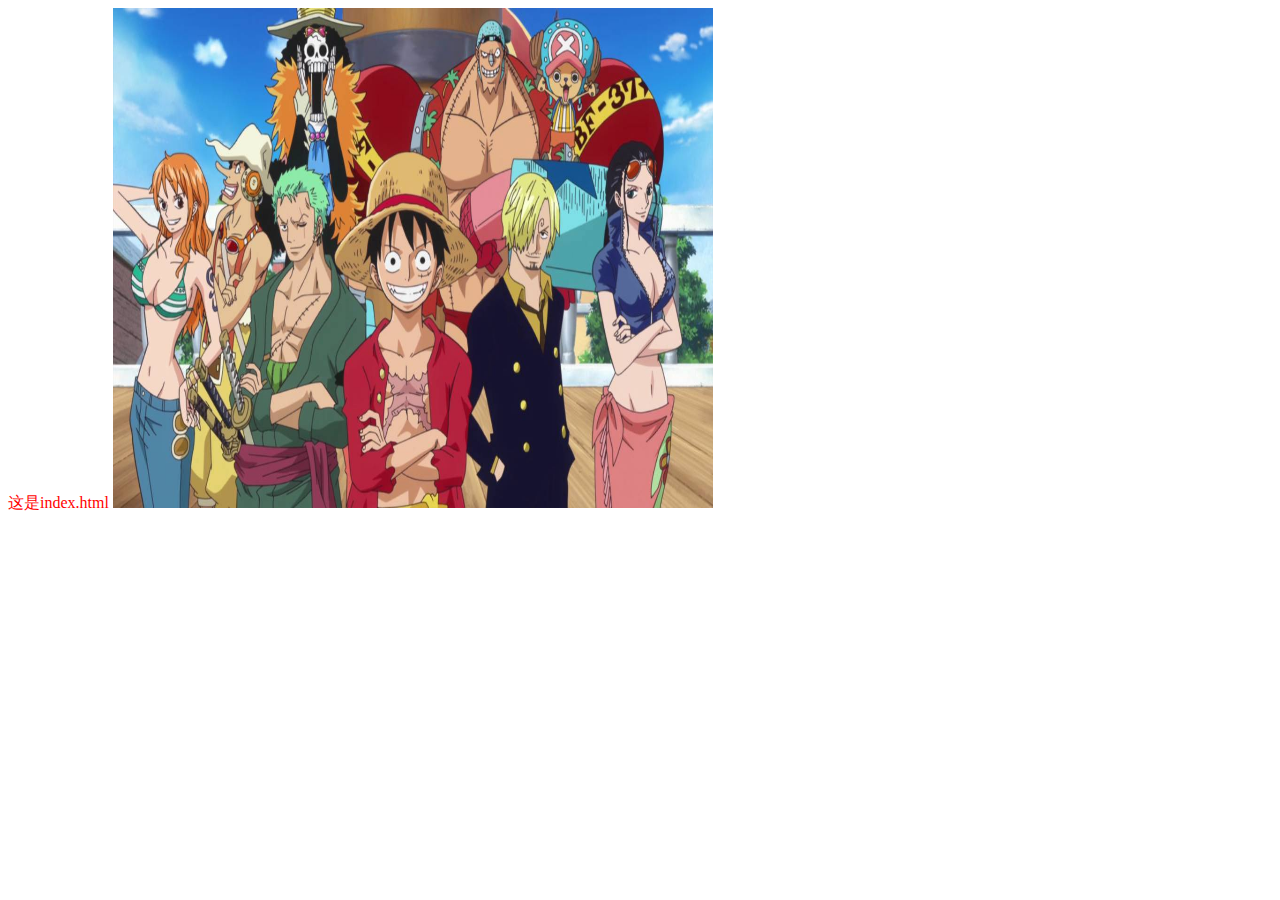
<file: public/index.html>
<!DOCTYPE html>
<html lang="en">
<head>
    <meta charset="UTF-8">
    <meta name="viewport" content="width=device-width, initial-scale=1.0">
    <title>index</title>
    <link rel="stylesheet" href="./style.css">
</head>
<body>
     这是index.html
     <img src="./6.jpg" alt="">
     <script src="./main.js"></script>
</body>
</html>
</file>
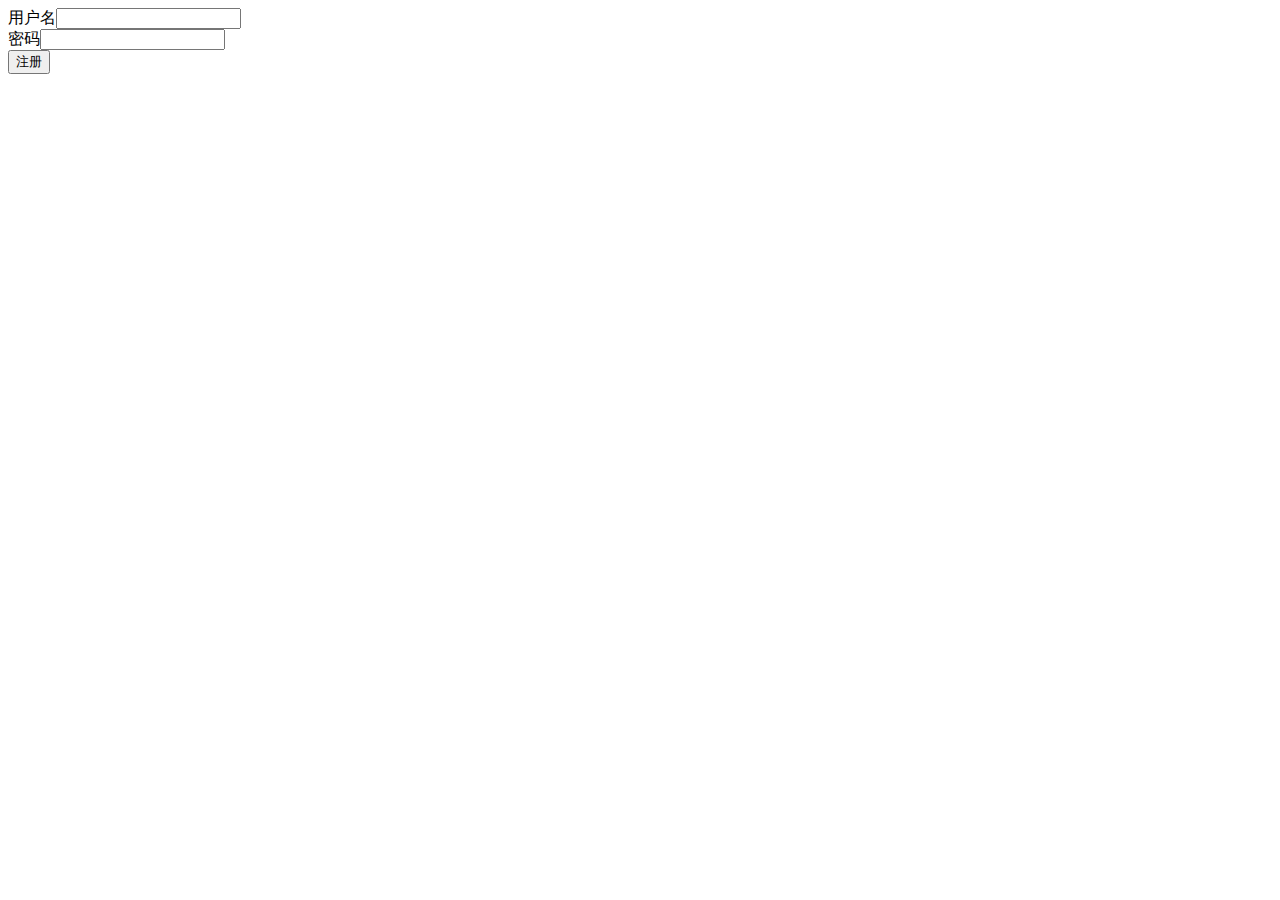
<file: public/register.html>
<!DOCTYPE html>
<html lang="en">
<head>
    <meta charset="UTF-8">
    <meta name="viewport" content="width=device-width,initial-scale=1,minimum-scale=1,maximum-scale=1,user-scalable=no,viewport-fit=cover">
    <title>注册</title>
</head>
<body>
    <form id="registerForm"> <!-- 注册表单 -->
        <div>
            <label for="">用户名<input type="text" name="name"></label>
        </div>
        <div>
            <label for="">密码<input type="password" name="password"></label>
        </div>
        <div>
            <button type="submit">注册</button>
        </div>
    </form>
    <script src="https://cdn.bootcdn.net/ajax/libs/jquery/3.4.1/jquery.min.js"></script>
    <script>
        const $form = $('#registerForm')
        $form.on('submit',(e)=>{
            e.preventDefault()
            const name = $form.find('input[name=name]').val()
            const password = $form.find('input[name=password]').val()
            console.log(name,password);
            $.ajax({
                method:'POST',
                url:'/register',
                contentType:'text/json;charset=UTF-8',
                data:JSON.stringify({name,password})
            }).then(()=>{
                alert('注册成功')
                location.href='/sign_in.html'
            },()=>{})
        })
    </script>
    
</body>
</html>
</file>
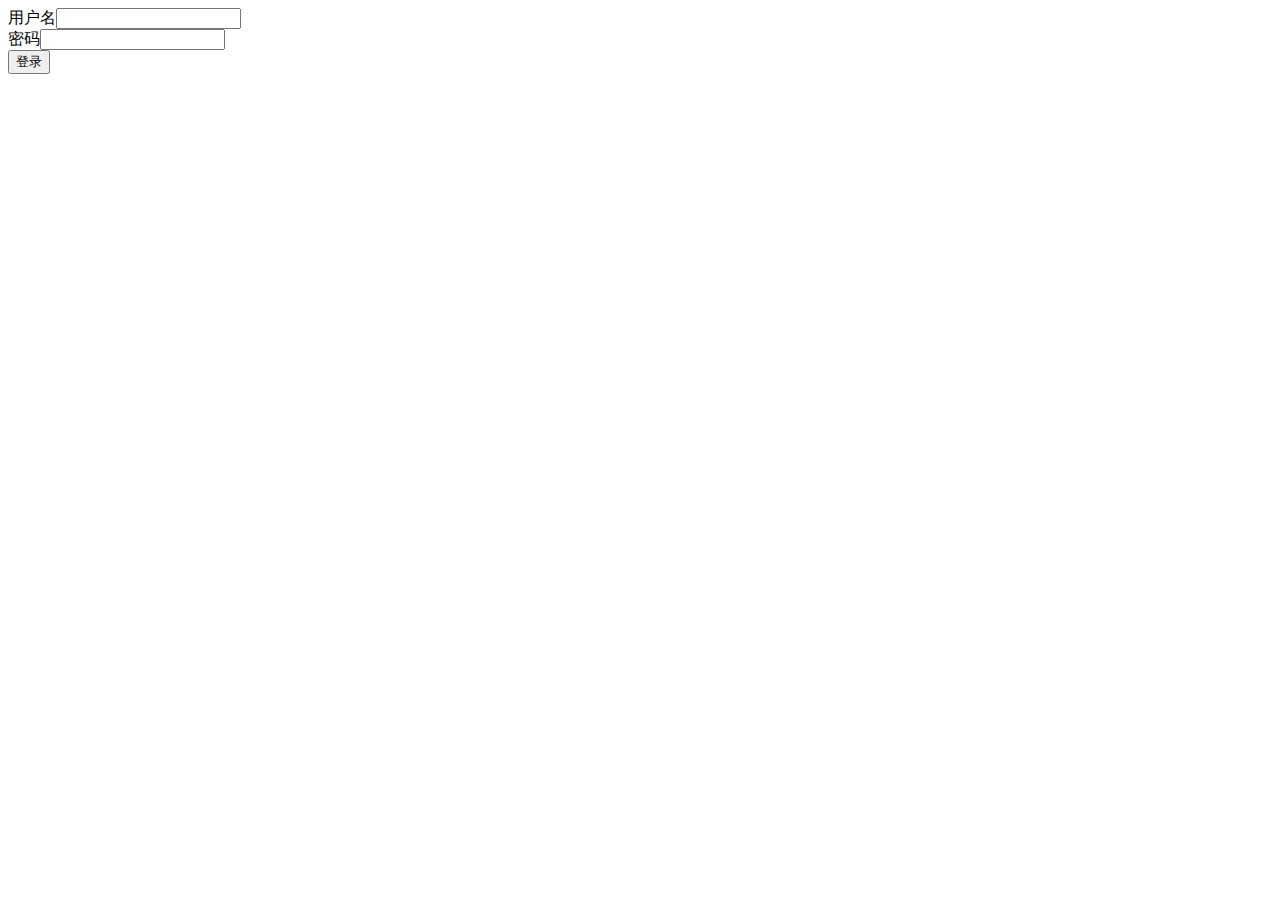
<file: public/sign_in.html>
<!-- 登录页 -->
<!DOCTYPE html>
<html lang="en">
<head>
    <meta charset="UTF-8">
    <meta name="viewport" content="width=device-width, initial-scale=1.0">
    <title>Document</title>
</head>
<body>
    <form id="signInForm"> <!-- 注册表单 -->
        <div>
            <label for="">用户名<input type="text" name="name"></label>
        </div>
        <div>
            <label for="">密码<input type="password" name="password"></label>
        </div>
        <div>
            <button type="submit">登录</button>
        </div>
    </form>
    <script src="https://cdn.bootcdn.net/ajax/libs/jquery/3.4.1/jquery.min.js"></script>
    <script>
        const $form = $('#signInForm')
        $form.on('submit',(e)=>{
            e.preventDefault()
            const name = $form.find('input[name=name]').val()
            const password = $form.find('input[name=password]').val()
            console.log(name,password);
            $.ajax({
                method:'POST',
                url:'/sign_in',
                contentType:'text/json;charset=UTF-8',
                data:JSON.stringify({name,password})
            }).then(()=>{
                alert('登录成功')
                location.href='/home.html'
            },()=>{})
        })
    </script>
</body>
</html>
</file>
<file: public/style.css>
body {
    color: red;
}

img {
    width: 600px;
    height: 500px;
}
</file>
